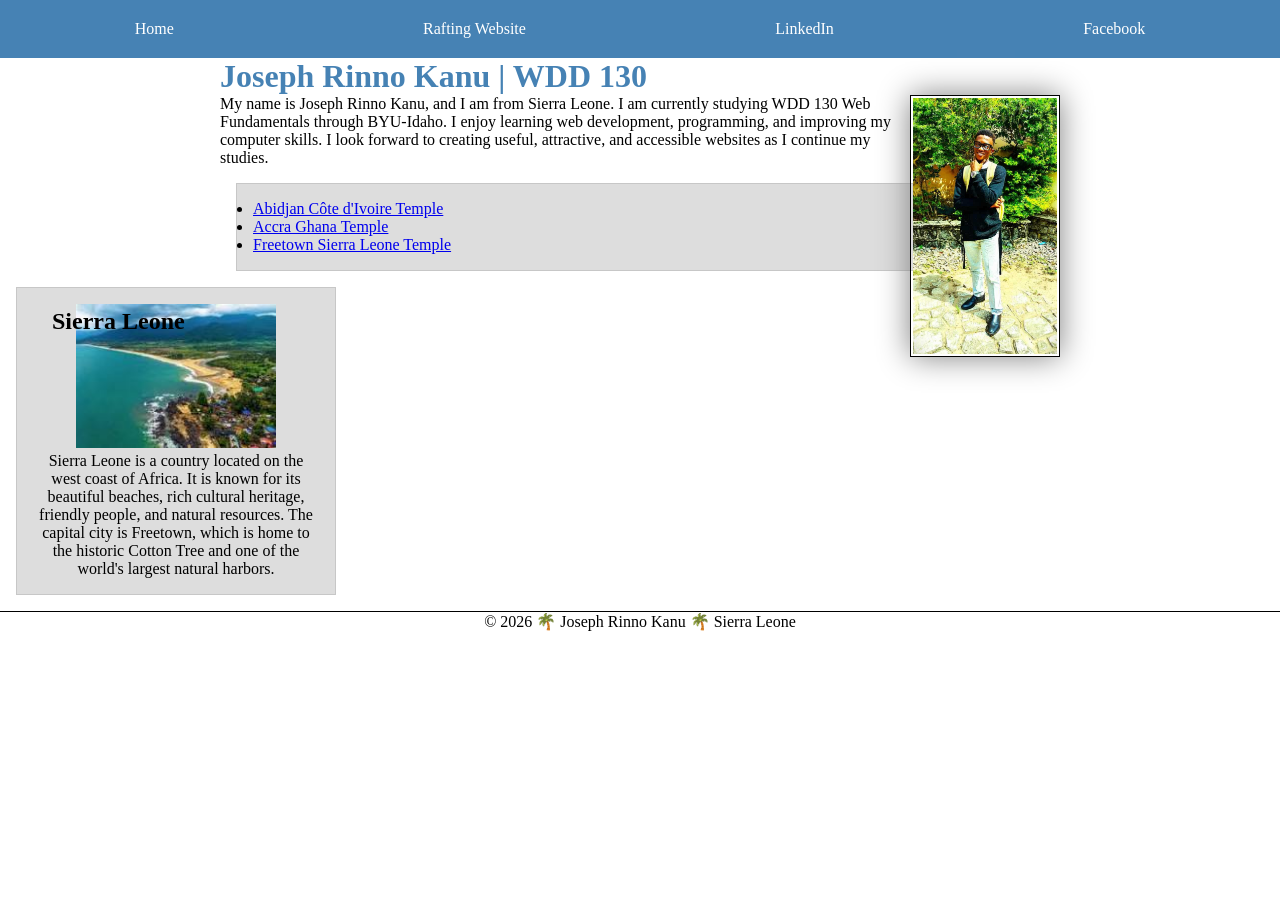
<file: index.html>
<!DOCTYPE html>
<html lang="en-US">
<head>
    <meta charset="UTF-8">
    <meta name="viewport" content="width=device-width, initial-scale=1.0">
    <meta name="description" content="Home page for Joseph Rinno Kanu studying WDD 130 Web Fundamentals and learning web development.">
    <meta name="author" content="Joseph Rinno Kanu">
    <title>Joseph Rinno Kanu | WDD 130</title>
    <link rel="stylesheet" href="styles/styles.css">
</head>

<body>

    <header>
        <nav>
            <a href="#">Home</a>
            <a href="wwr/">Rafting Website</a>
            <a href="https://linkedin.com"
    target="_blank">LinkedIn</a>
            <a href="https://facebook.com"
    target="_blank">Facebook</a>
        </nav>
    </header>

    <main>
        <h1>Joseph Rinno Kanu | WDD 130</h1>

        <img src="images/profile.jpg" alt="My Profile Picture" width="200">

        <p>
            My name is Joseph Rinno Kanu, and I am from Sierra Leone. I am currently studying
            WDD 130 Web Fundamentals through BYU-Idaho. I enjoy learning web development,
            programming, and improving my computer skills. I look forward to creating useful,
            attractive, and accessible websites as I continue my studies.
        </p>
    

<ul class="box">
    <li><a href="https://www.churchofjesuschrist.org/temples/details/abidjan-cote-divoire-temple" target="_blank">Abidjan Côte d'Ivoire Temple</a></li>
    <li><a href="https://www.churchofjesuschrist.org/temples/details/accra-ghana-temple" target="_blank">Accra Ghana Temple</a></li>
    <li><a href="https://www.churchofjesuschrist.org/temples/details/freetown-sierra-leone-temple" target="_blank">Freetown Sierra Leone Temple</a></li>
</ul>

    </main>
    
        <aside class="box">
    <h2>Sierra Leone</h2>
    <img src="images/sierraleone.jpg" 
    alt="Scenery of Sierra Leone">

        <p>
            Sierra Leone is a country located on the west coast of Africa. It is known for its
            beautiful beaches, rich cultural heritage, friendly people, and natural resources.
            The capital city is Freetown, which is home to the historic Cotton Tree and one of
            the world's largest natural harbors.
        </p>

</aside>

    <footer>
        <p>&copy; 2026 🌴 Joseph Rinno Kanu 🌴 Sierra Leone</p>
    </footer>

</body>
</html>
</file>
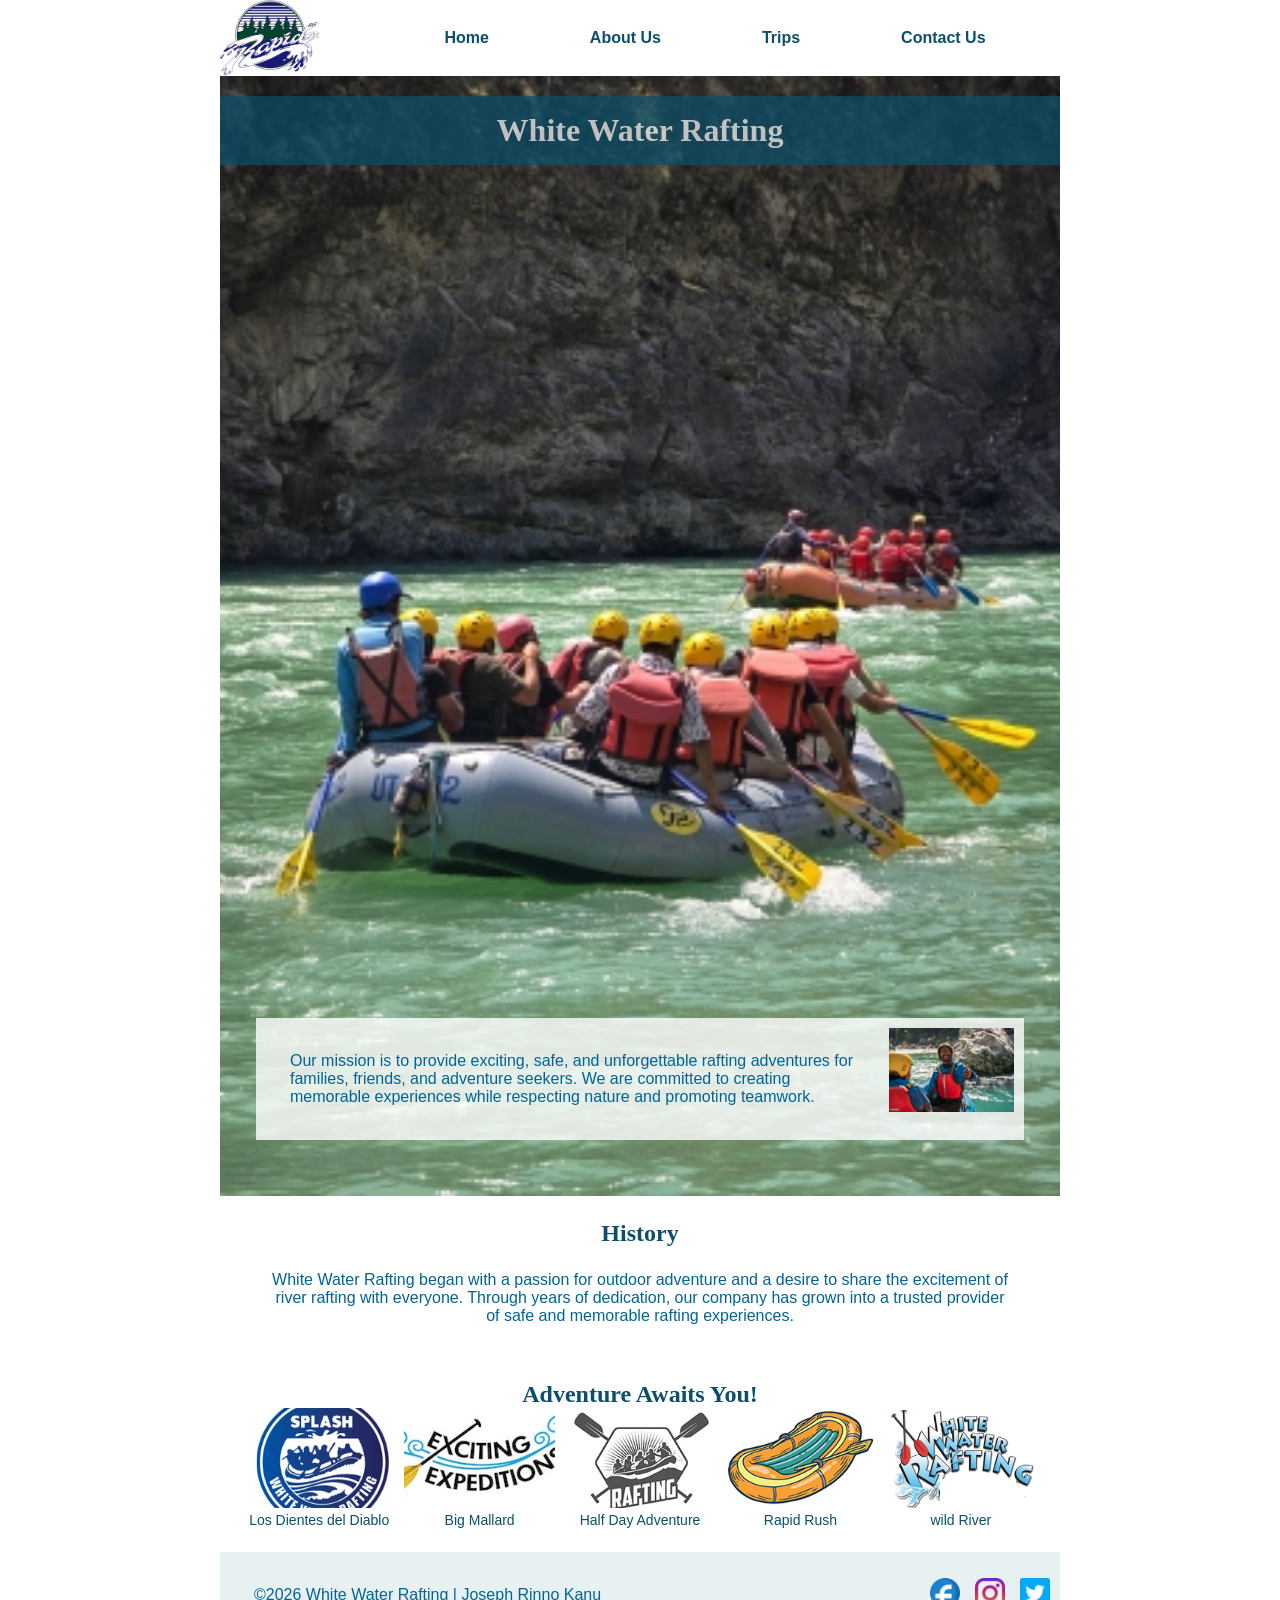
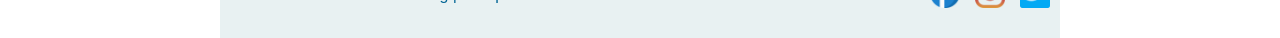
<file: wwr/about.html>
<!DOCTYPE html>
<html lang="en-US">
<head>
    <meta charset="UTF-8">
    <meta name="viewport" content="width=device-width, initial-scale=1.0">
    <meta name="description" content="Experience exciting white water rafting adventures with our professional guides and unforgettable river trips.">
    <meta name="author" content="Joseph Rinno Kanu">

    <title>About Us | White Water Rafting</title>

    <link rel="stylesheet" href="styles/rafting.css">
</head>

<body>

<header>
    <img src="images/logo.png" alt="White Water Rafting Logo">

    <nav>
        <a href="index.html">Home</a>
        <a href="about.html">About Us</a>
        <a href="trips.html">Trips</a>
        <a href="contact.html">Contact Us</a>
    </nav>
</header>

<main>

    <div class="hero">

        <img src="images/hero.jpg" alt="White Water Rafting Adventure">

        <h1>White Water Rafting</h1>

        <article>

            <img src="images/employee.jpg" alt="Happy rafting customer">

            <p>
                Our mission is to provide exciting, safe, and unforgettable rafting adventures for families, friends, and adventure seekers. We are committed to creating memorable experiences while respecting nature and promoting teamwork.
            </p>

        </article>

    </div>

    <section>

        <h2>History</h2>

        <p>
            White Water Rafting began with a passion for outdoor adventure and a desire to share the excitement of river rafting with everyone. Through years of dedication, our company has grown into a trusted provider of safe and memorable rafting experiences.
        </p>

    </section>


        <section class="adventures">

    <h2>Adventure Awaits You!</h2>

    <div class="adventure-gallery">

        <figure>
            <img src="images/rafting1.jpg" alt="Los Dientes del Diablo">
            <figcaption>Los Dientes del Diablo</figcaption>
        </figure>

        <figure>
            <img src="images/rafting2.jpg" alt="Big Mallard">
            <figcaption>Big Mallard</figcaption>
        </figure>

        <figure>
            <img src="images/rafting3.jpg" alt="Half Day Adventure">
            <figcaption>Half Day Adventure</figcaption>
        </figure>

        <figure>
            <img src="images/rafting4.jpg" alt="Rapid Rush">
            <figcaption>Rapid Rush</figcaption>
        </figure>

        <figure>
            <img src="images/rafting5.jpg"
             alt="Wild River">
                <figcaption>wild River</figcaption>
            
        </figure>

    </div>

</section>


</main>

<footer>

    <p>&copy;2026 White Water Rafting | Joseph Rinno Kanu</p>

    <nav class="socialmedia">

        <a href="https://facebook.com">
            <img src="images/facebook.png" alt="Facebook">
        </a>

        <a href="https://instagram.com">
            <img src="images/instagram.png" alt="Instagram">
        </a>

        <a href="https://x.com">
            <img src="images/twitter.png" alt="X">
        </a>

    </nav>

</footer>

</body>
</html>
</file>
<file: styles/styles.css>
/* Universal Selector */
* {
    margin: 0;
    padding: 0;
    box-sizing: border-box;
}

/* Navigation */
nav {
    background-color: steelblue;
    padding: 10px;
    display: flex;
    justify-content: space-around;
    align-items: center;
}

nav a {
    color: white;
    text-decoration: none;
    padding: 10px;
}

/* Main Content */
main {
    max-width: 840px;
    margin: 0 auto;
}

h1 {
    color: steelblue;
}

main img {
    width: 150px;
    height: auto;
    border: 1px solid black;
    padding: 2px;
    box-shadow: 0 0 30px gray;
    float: right;
}

/* Aside */
aside {
    width: 20rem;
    text-align: center;
    position: relative;
}

aside img {
    width: 200px;
    height: auto;
}

aside h2 {
    position: absolute;
    top: 20px;
    left: 35px;
}

/* Paragraph */
p {
    padding: 0;
}

/* Footer */
footer {
    margin-top: 15px;
    border-top: 1px solid #000;
    text-align: center;
}

/********** Class Selectors **********/

.box {
    margin: 1rem;
    border: 1px solid rgb(0 0 0 / 10%);
    padding: 1rem;
    background-color: #ddd;
    color: #000;
}
</file>
<file: wwr/styles/rafting.css>
:root {
    --primary-color: #0B4F6C;
    --secondary-color: #01BAEF;
    --accent1-color: #006494;
    --accent2-color: #E8F1F2;

    --heading-font: Georgia, serif;
    --body-font: Arial, sans-serif;
}

* {
    margin: 0;
    padding: 0;
    box-sizing: border-box;
}

body {
    font-family: var(--body-font);
    color: var(--accent1-color);
}

header,
main,
footer {
    width: 840px;
    margin: 0 auto;
}

h1,
h2 {
    font-family: var(--heading-font);
    color: var(--primary-color);
}

nav,
p,
section,
article {
    margin: 16px;
    padding: 8px;
}

header nav {
    margin: 16px;
    padding: 8px;
    display: flex;
    justify-content: space-around;
}

header {
    display: grid;
    grid-template-columns: 150px 1fr;
    align-items: center;
}

header img{
    width: 100px;
    height: auto;
}


nav a {
    text-decoration: none;
    color: var(--primary-color);
    font-weight: bold;
}

nav a:hover {
    color: var(--secondary-color);
}

.socialmedia  {
     display: flex;
     flex-direction: row;
     gap: 15px;
     align-items: center;
     justify-content: center;
     margin: 0;
     padding: 0;

}

.socialmedia a {
    display: inline-block;
}

.socialmedia img{
    width: 30px;
    height: 30px;
    object-fit: contain;

}

.hero {
    position: relative;
}

.hero img {
    display: block;
    width: 100%;
    height: auto;
    object-fit: cover ;
}

.hero h1 {
    position: absolute;
    top: 20px;
    width: 100%;
    padding: 16px;
    text-align: center;
    opacity: 0.7;
    background-color: var(--primary-color);
    color: white;
}

.hero article {
    position: absolute;
    bottom: 40px;
    left: 20px;
    right: 20px;
    background-color: rgba(255, 255, 255, 0.8);
    padding: 10px
}

.hero article img {
    float: right;
    width: 125px;
    margin-left: 15px;
}

/* Add this at the bottom*/
footer{
    display: flex;
    justify-content: space-between;
    align-items: center;
    background-color: var(--accent2-color);
    padding: 10px;
}

section {
    text-align: center;
}

figure {
    display: inline-block;
    width: 150px;
    margin: 10px;
}

figure img {
    width: 100%;
    height: 100px;
    object-fit: cover;
}

figcaption {
    font-size: 14px;
    color: var(--primary-color);
}

.history-content {
    display: grid;
    grid-template-columns: 1fr 200px 1fr;
    align-items: center;
    gap: 20px
}

.history-content img{
    width: 200px;
    height: auto;
}

.adventure-gallery {
    display: flex;
    justify-content: space-between;
    gap: 10px;
}

.adventure-gallery figure {
    flex: 1;
    margin: 0;
}
</file>
